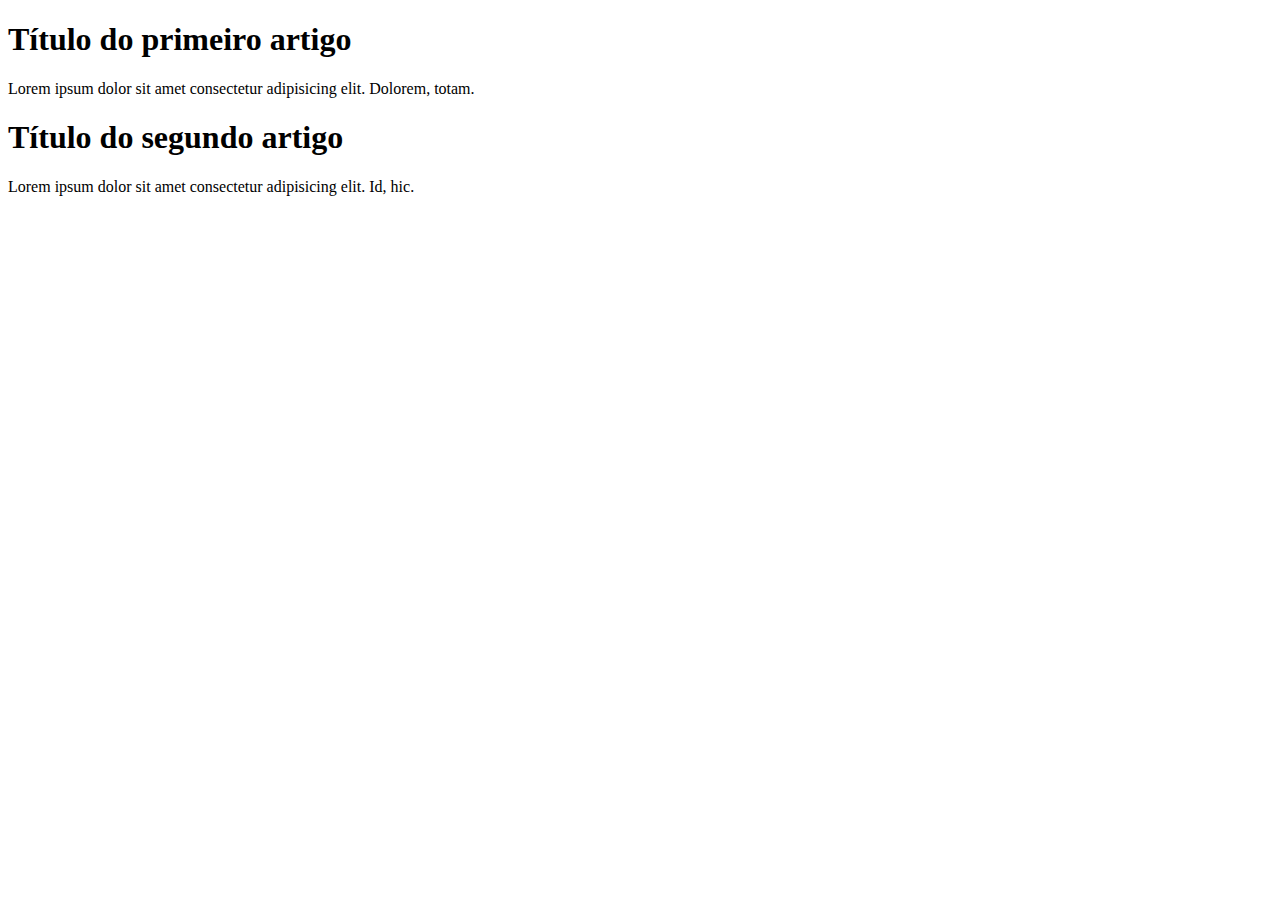
<file: front_end_1/aula06/index.html>
<!DOCTYPE html>
<html lang="en">
<head>
    <meta charset="UTF-8">
    <meta http-equiv="X-UA-Compatible" content="IE=edge"> <!--tag META ajuda na compatibilidade com os navegadores da Microsoft-->
    <meta name="viewport" content="width=device-width, initial-scale=1.0">
    <title>Document</title>
</head>

<body>
    
    <div><!--Divisão de conteúdo mas esta tag é muito genérica existem tags mais expecíficas -->
        <h1>Título do primeiro artigo</h1>

        <p>Lorem ipsum dolor sit amet consectetur adipisicing elit. Dolorem, totam.</p>

    </div>

    <div>
        
        <h1>Título do segundo artigo</h1>

        <p>Lorem ipsum dolor sit amet consectetur adipisicing elit. Id, hic.</p>

    </div>


</body>
</html>
</file>
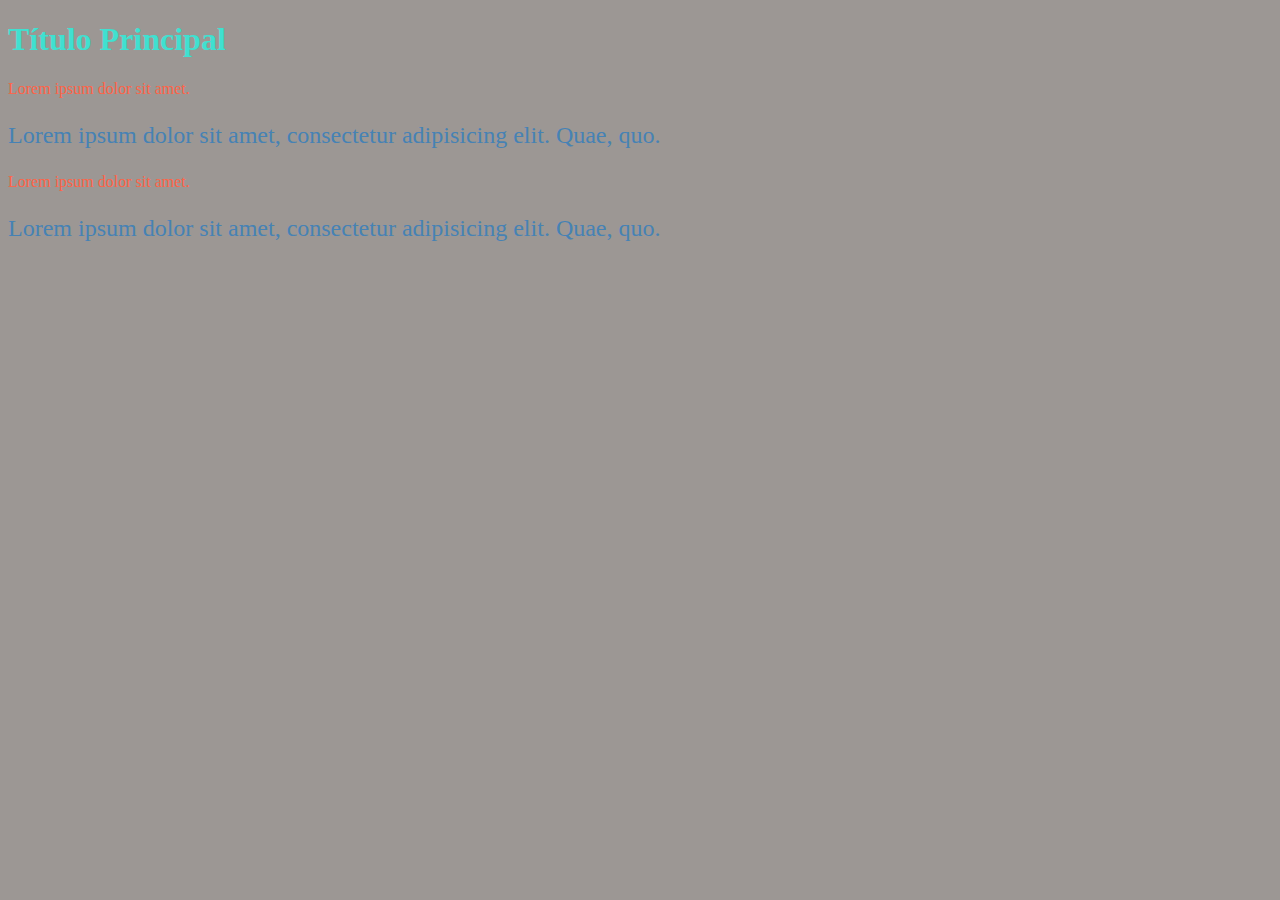
<file: front_end_1/aula07/index.html>
<!DOCTYPE html>
<html lang="en">
<head>
    <meta charset="UTF-8">
    <meta http-equiv="X-UA-Compatible" content="IE=edge">
    <meta name="viewport" content="width=device-width, initial-scale=1.0">
    
    <link rel="stylesheet" href="style.css">
    
    <title>Document</title>
</head>
<body>

    <div>
        <h1 id="tituloPrincipal">Título Principal</h1>
        <p>Lorem ipsum dolor sit amet.</p>
        <p class="texto-principal">Lorem ipsum dolor sit amet, consectetur adipisicing elit. Quae, quo.</p>
    </div>

    <div>
        <p>Lorem ipsum dolor sit amet.</p>
        <p class="texto-principal">Lorem ipsum dolor sit amet, consectetur adipisicing elit. Quae, quo.</p>
    </div>

</body>
</html>
</file>
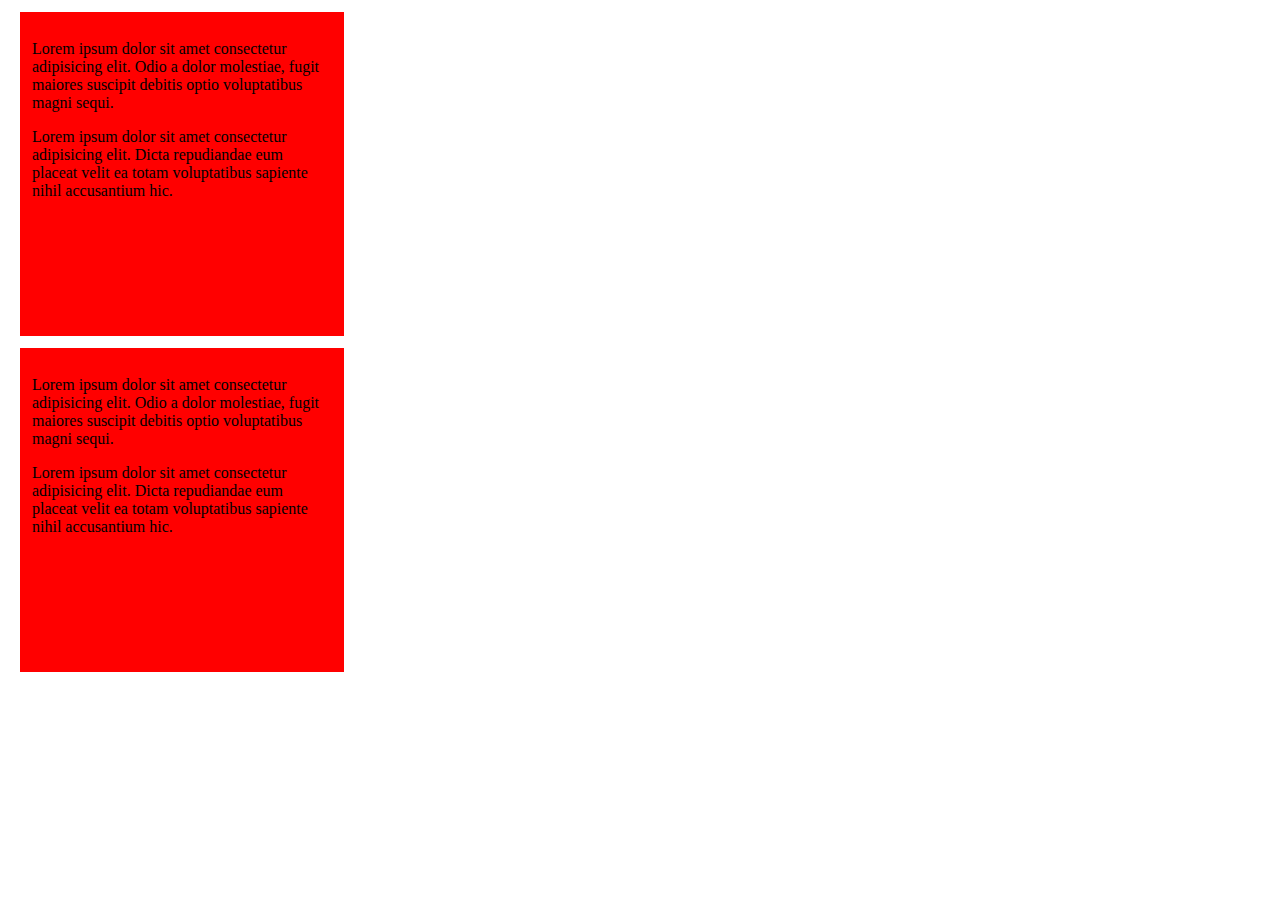
<file: front_end_1/aula10/index.html>
<!DOCTYPE html>
<html lang="en">
<head>
    <meta charset="UTF-8">
    <meta http-equiv="X-UA-Compatible" content="IE=edge">
    <meta name="viewport" content="width=device-width, initial-scale=1.0">
    <title>Document</title>
    <style>

        .box{

            background-color: red;
            width: 300px;
            height: 300px;
            padding: 12px;
            margin: 12px;
        }

    </style>

</head>
<body>
    
    <div class="box">
        <p>Lorem ipsum dolor sit amet consectetur adipisicing elit. Odio a dolor molestiae, fugit maiores suscipit debitis optio voluptatibus magni sequi.</p>
    
        <p>Lorem ipsum dolor sit amet consectetur adipisicing elit. Dicta repudiandae eum placeat velit ea totam voluptatibus sapiente nihil accusantium hic.</p>
    </div>

    <div class="box">
        <p>Lorem ipsum dolor sit amet consectetur adipisicing elit. Odio a dolor molestiae, fugit maiores suscipit debitis optio voluptatibus magni sequi.</p>
    
        <p>Lorem ipsum dolor sit amet consectetur adipisicing elit. Dicta repudiandae eum placeat velit ea totam voluptatibus sapiente nihil accusantium hic.</p>
    </div>



</body>
</html>
</file>
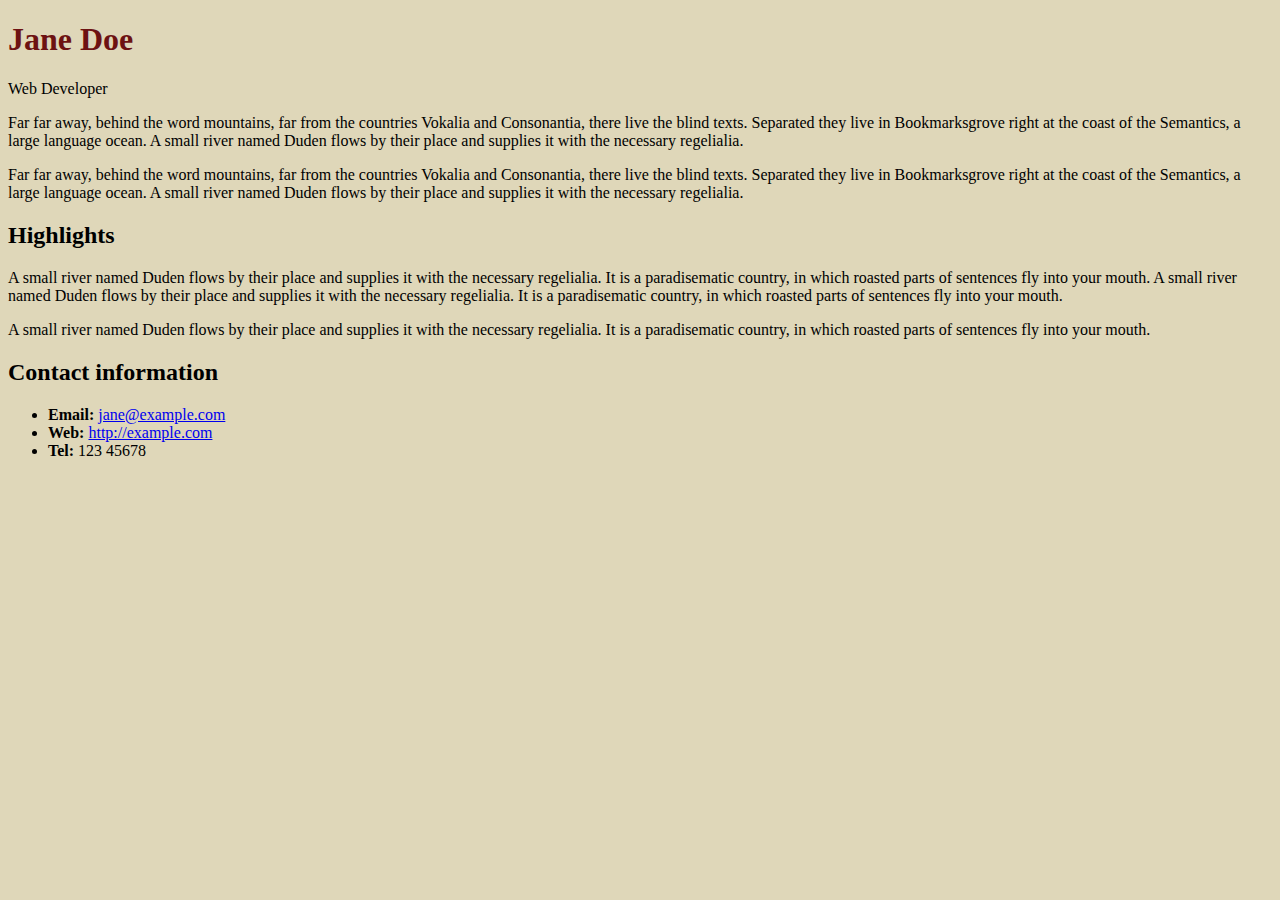
<file: front_end_1/aula07/atividade07/index.html>
<!DOCTYPE html>
<html lang="en">

  <head>
    <meta charset="utf-8">
    <link rel="stylesheet" href="style.css">
    <title>Jane Doe</title>
  </head>

  <body>
    <header>
      <h1 class="titulo-principal">Jane Doe</h1>
      <div class="job-title">Web Developer</div>
    </header>

    <main>
      <p>Far far away, behind the word mountains, far from the countries Vokalia and Consonantia, 
        there live the blind texts. Separated they live in Bookmarksgrove right at the coast of 
        the Semantics, a large language ocean. A small river named Duden flows by their place and 
        supplies it with the necessary regelialia.</p>
      <p>Far far away, behind the word mountains, far from the countries Vokalia and Consonantia, 
        there live the blind texts. Separated they live in Bookmarksgrove right at the coast of 
        the Semantics, a large language ocean. A small river named Duden flows by their place and 
        supplies it with the necessary regelialia.</p>

      <h2 id="high">Highlights</h2>

      <p>A small river named Duden flows by their place and supplies it with the necessary regelialia. 
        It is a paradisematic country, in which roasted parts of sentences fly into your mouth. 
        A small river named Duden flows by their place and supplies it with the necessary regelialia. 
        It is a paradisematic country, in which roasted parts of sentences fly into your mouth.</p>
      <p>A small river named Duden flows by their place and supplies it with the necessary regelialia. 
        It is a paradisematic country, in which roasted parts of sentences fly into your mouth.</p>

    </main>

    <footer>
      <h2>Contact information</h2>
      <ul>
        <li><strong>Email:</strong>
          <a href="mailto:jane@example.com">jane@example.com</a>
        </li>
        <li><strong>Web:</strong>
          <a href="http://example.com">http://example.com</a>
        </li>
        <li><strong>Tel:</strong> 123 45678</li>
      </ul>
    </footer>

  </body>

</html>
</file>
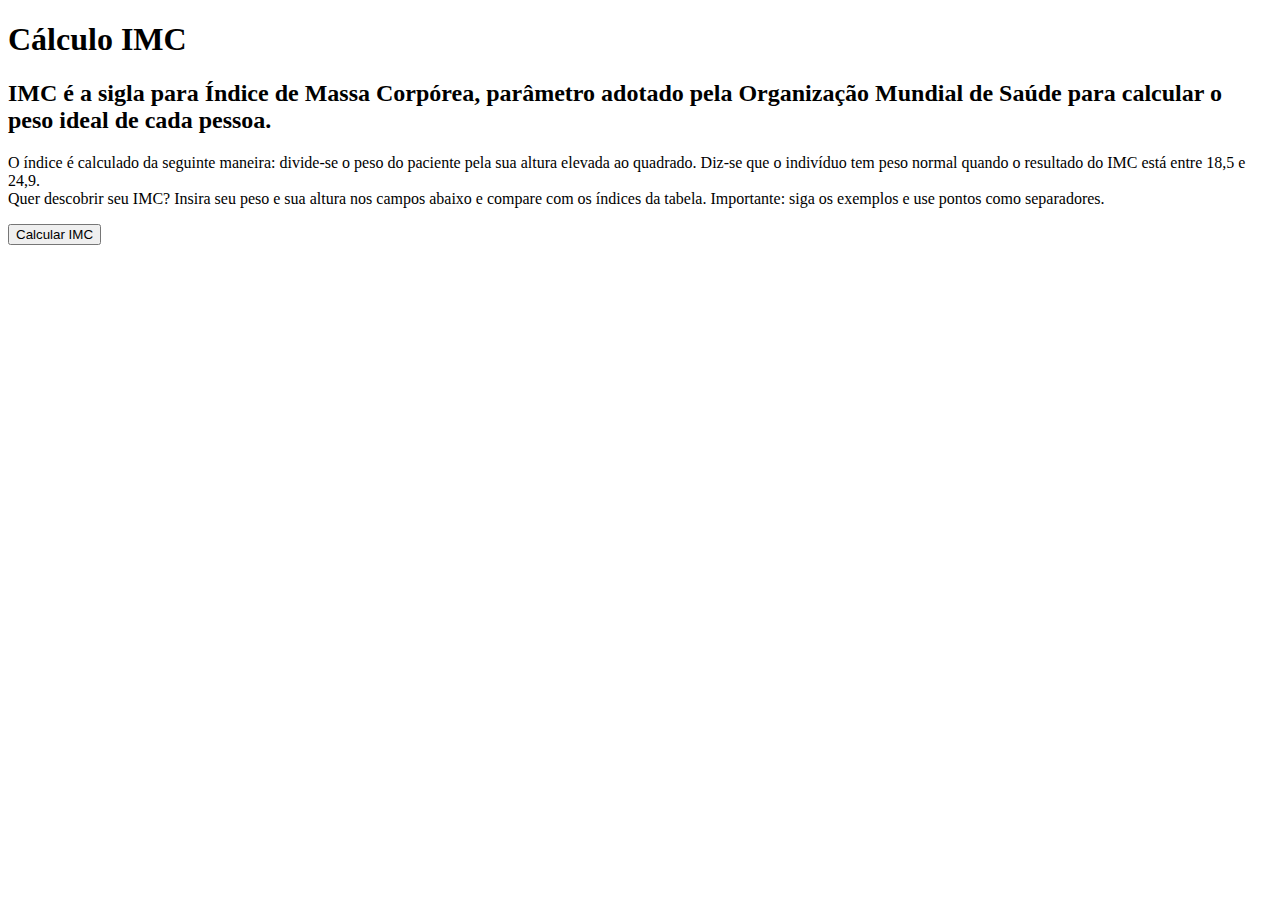
<file: programacao_i/aula07/atividade07/index.html>
<!DOCTYPE html>
<html lang="pt-br">
<head>
    <meta charset="UTF-8">
    <title>Cálculo IMC</title>
</head>
<body>
    <h1>Cálculo IMC</h1>
    
    <h2>IMC é a sigla para Índice de Massa Corpórea, parâmetro adotado pela Organização Mundial de Saúde para calcular o peso ideal de cada pessoa.</h2>
    
    <p>O índice é calculado da seguinte maneira: divide-se o peso do paciente pela sua altura elevada ao quadrado. Diz-se que o indivíduo tem peso normal quando o resultado do IMC está entre 18,5 e 24,9.<br>Quer descobrir seu IMC? Insira seu peso e sua altura nos campos abaixo e compare com os índices da tabela. Importante: siga os exemplos e use pontos como separadores.</p>
    
    <button onclick="calcularImc()">Calcular IMC</button>

    <script type="text/javascript">
        /*
            Nível I - Refatorando
            O que pode ser feito para melhorar a legibilidade¹ do código?

            ¹Facilidade de entendimento do algoritimo gerado no código. 

            Nível II - Adicionando novas funcionalidades
            O usuário com sobrepeso, obsidade e/ou obsidade grave deverão:
            - Receber uma alerta recomendando uma consulta com nutricionista (Boleano - true ou false);
                - Caso a resposta seja sim, preencherá com:
                    - Seu nome;
                    - Dia da semana que pretende se consultar;
                    - O horário do dia que pretende se consultar;
                    - Agradecer o usuário pelo nome e informar o dia e horário da consulta com o Dra. Luana Nagydai.
                - Caso a resposta seja não:
                    - Receberá um pedido de agradecimento.

            Nível III - Correção de error 
            (🍒 do bolo)
            Recebemos um pedido de alteração da clínica:
            O usuário com sobrepeso, obsidade e/ou obsidade grave deverão:
            - Receber uma alerta recomendando uma consulta com nutricionista (Boleano - true ou false);
                - Caso a resposta seja sim, preencherá com:
                    - Seu nome;
                    - Dia da semana que pretende se consultar;
                    - O horário do dia que pretende se consultar;
                    (ajuste)
                    - Confirmar com o usuário se o dia e o horário estão corretos:
                        Caso a resposta seja sim:
                        - Segue o fluxo normalmente.
                    - Caso a resposta seja não:
                        - Dia da semana que pretende se consultar;
                        - O horário do dia que pretende se consultar;
                    (fim do ajuste)
                    - Agradecer o usuário pelo nome e informar o dia e horário da consulta com o Dra. Luana Nagydai.
                - Caso a resposta seja não:
                    - Receberá um pedido de agradecimento.

        */
        function calcularImc() {
            var peso = prompt('Qual seu peso?');
            var altura = prompt('Qual sua Altura?');
            var resultadoImc = peso / (altura * altura);
            
            var perfilImc = resultadoImc <= 18.5 ? 'MACREZA' : 
                            resultadoImc >= 18.5 && resultadoImc <= 24.9 ? 'NORMAL' :
                            resultadoImc >= 25 && resultadoImc <=29.9 ? 'SOBREPESO' : 
                            resultadoImc >=30 && resultadoImc <= 39.9 ? 'OBSIDADE':'OBSIDADE GRAVE';
                            
            alert(`Seu IMC é iqual a:${resultadoImc} e sua seu perfil é:${perfilImc}`);
        }
    </script>
</body>
</html>
</file>
<file: front_end_1/aula07/style.css>
body{

    background-color: rgb(156, 151, 148);
}

#tituloPrincipal{

    color: turquoise;

}

p{

    color: tomato;
}

.texto-principal{

    color: steelblue;
    font-size: 24px;
}
</file>
<file: front_end_1/aula07/atividade07/style.css>
body{

    background-color: rgb(223, 215, 185);
}

p{
    color: rbg(51, 51, 51);

}

.titulo-principal{

    color: rgb(109, 18, 18);
}
</file>
